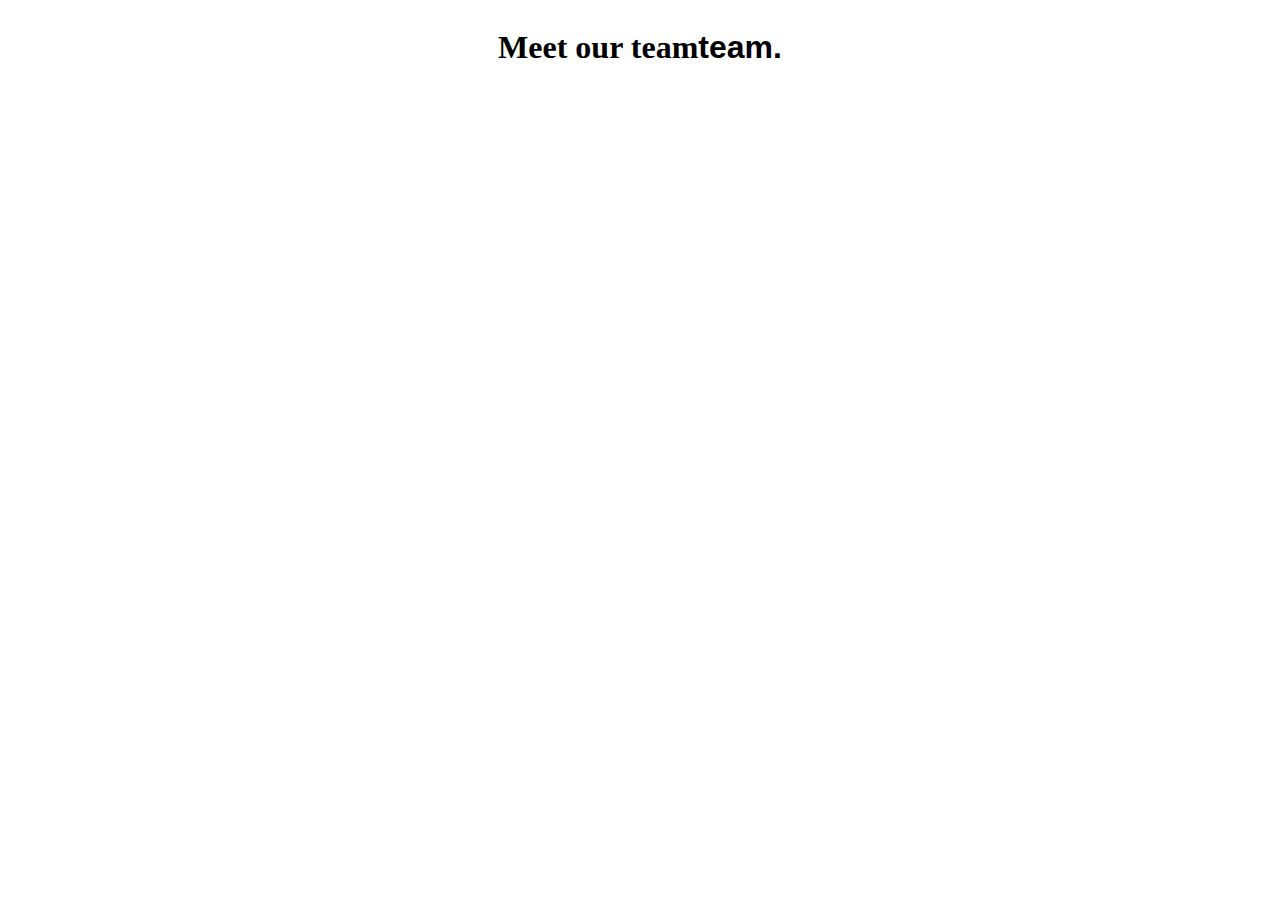
<file: content-typewriter.html>
<!DOCTYPE html>
<html lang="en">
<head>
    <meta charset="UTF-8">
    <meta name="viewport" content="width=device-width, initial-scale=1.0">
    <link href="choladascpurpose.css" rel="stylesheet">
    <title>content typewriter</title>
</head>
<body>
    <div class="container-front">
        <div class="typewriter">
            <h1>Meet our team<span id="hola">team.</span> </h1>
        </div>
    </div>
</body>
</html>
</file>
<file: choladascpurpose.css>
.container-front {
    display: flex;
    justify-content: center;
    align-items: center;
    white-space: nowrap;
} 

h1 > span{
    font-family: 'Inter', sans-serif; 
}
</file>
